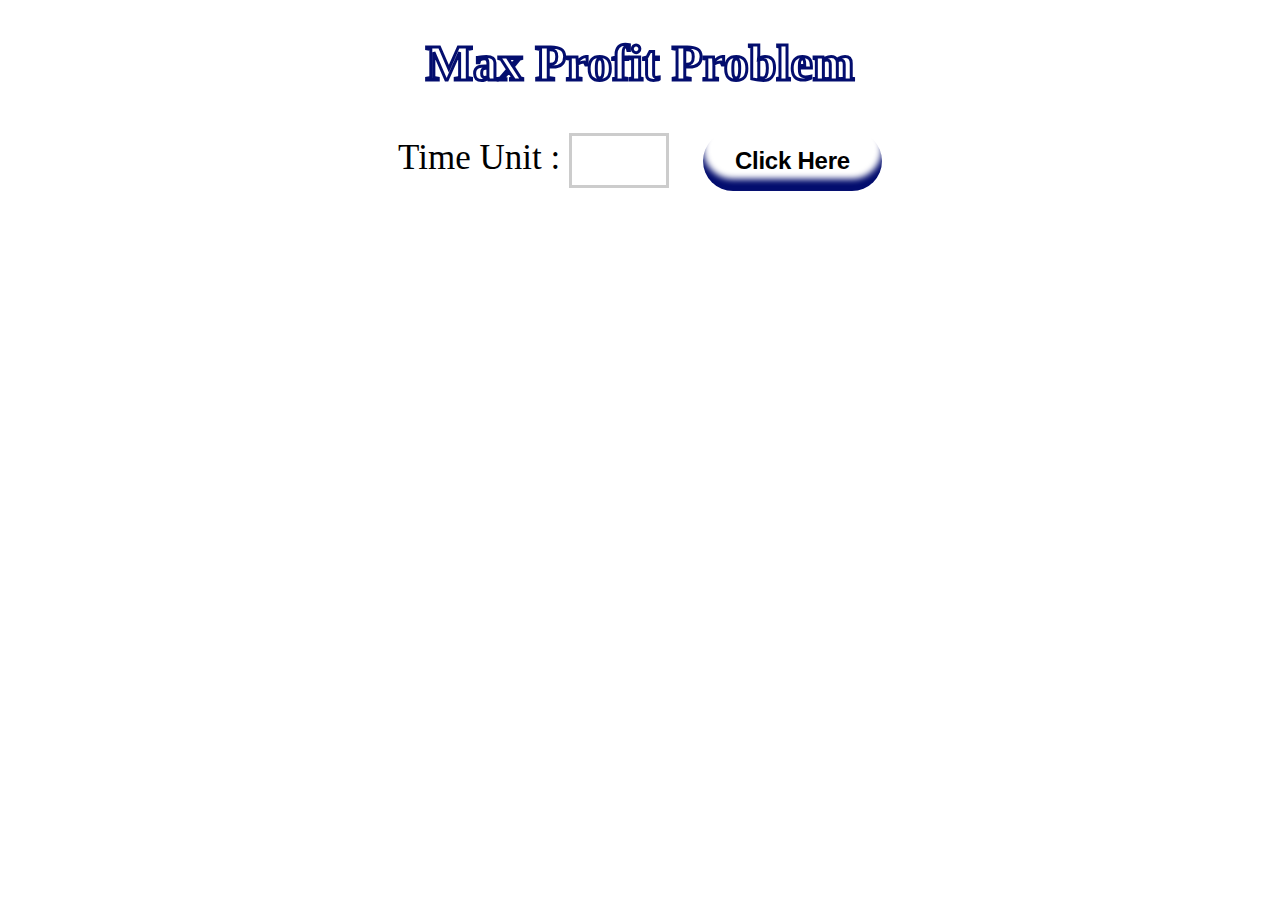
<file: Max-Profit-Problem/index.html>
<!DOCTYPE html>
<html lang="en">
  <head>
    <meta charset="UTF-8" />
    <meta name="viewport" content="width=device-width, initial-scale=1.0" />
    <title>Document</title>
    <style>
      /* Chrome, Safari, Edge, Opera */
      input::-webkit-outer-spin-button,
      input::-webkit-inner-spin-button {
        -webkit-appearance: none;
        margin: 0;
      }

      /* Firefox */
      input[type="number"] {
        -moz-appearance: textfield;
      }
    </style>
    <link rel="stylesheet" href="style.css" />
  </head>
  <body>
    <h1>Max Profit Problem</h1>
    <div class="container">
      <div>
        <label for="Time">Time Unit : </label><input type="number" id="Time" />
        <button onclick="renderOutput()" class="button-73" role="button">
          Click Here
        </button>
      </div>
      <div id="card"></div>
    </div>

    <script src="./script.js"></script>
  </body>
</html>
</file>
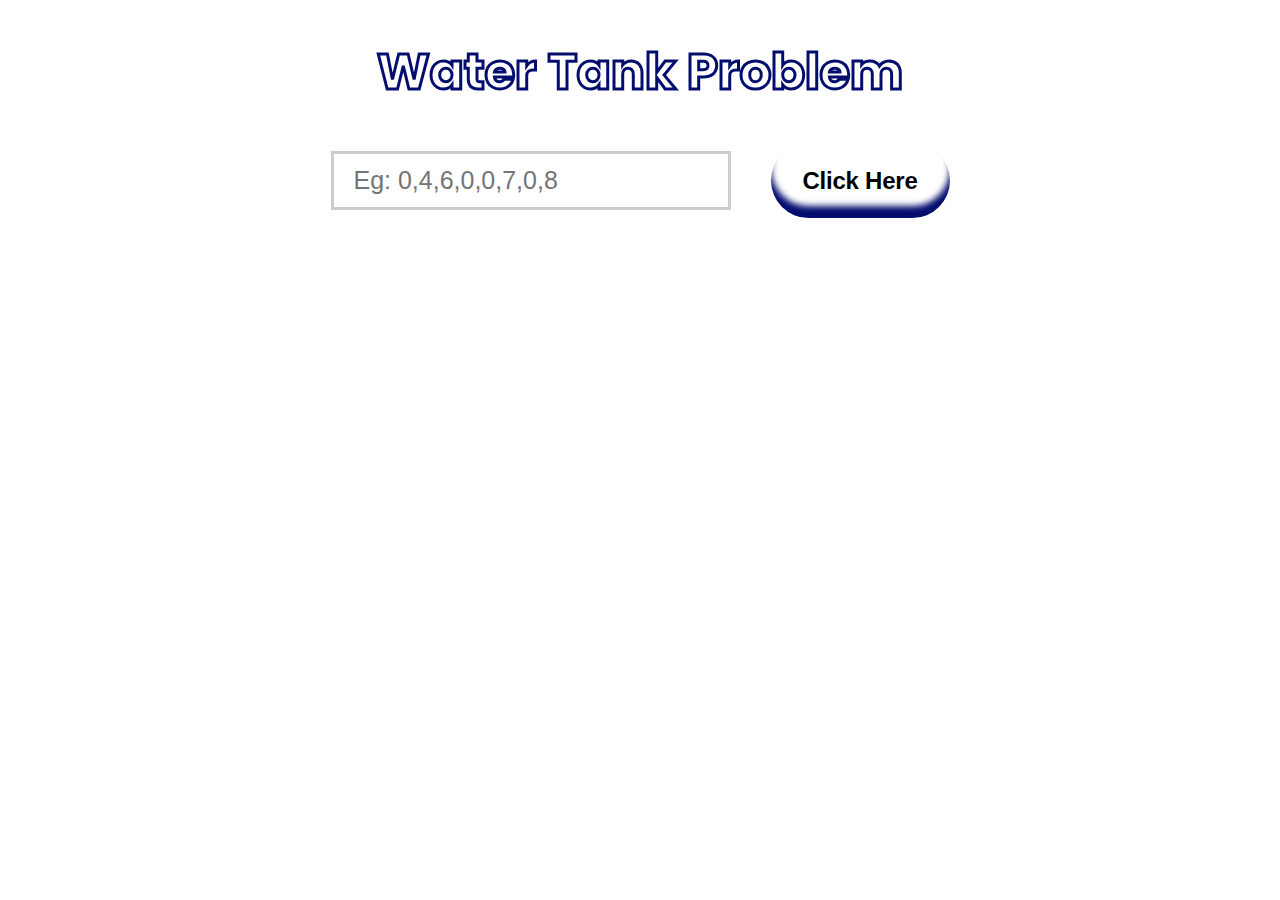
<file: Water-Tank/index.html>
<!DOCTYPE html>
<html lang="en">
  <head>
    <meta charset="UTF-8" />
    <meta name="viewport" content="width=device-width, initial-scale=1.0" />
    <title>Water Tank Problem</title>
    <link rel="stylesheet" href="./index.css" />
  </head>
  <body>
    <h1>Water Tank Problem</h1>
    <div class="input">
      <input type="text" placeholder="Eg: 0,4,6,0,0,7,0,8" />
      <button onclick="renderTables()" class="button-73" role="button">
        Click Here
      </button>
    </div>

    <div class="container">
      <h2 id="input"></h2>
      <div id="table"></div>
      <h2 id="output"></h2>
      <h3 id="count"></h3>
      <div id="table1"></div>
    </div>
    <script src="./script.js"></script>
  </body>
</html>
</file>
<file: Max-Profit-Problem/style.css>
/* CSS input*/
/* input {
  display: flex;
  justify-content: center;
  gap: 10px;
} */

h1 {
  text-align: center;
  font-size: 50px;
  color: black;
  -webkit-text-fill-color: rgb(
    255,
    255,
    255
  ); /* Will override color (regardless of order) */
  -webkit-text-stroke-width: 3px;
  -webkit-text-stroke-color: rgb(3, 13, 110);
}
.container {
  display: flex;
  align-items: center;
  flex-direction: column;
}
label {
  font-size: 35px;
}

input[type="number"] {
  font-size: 25px;
  width: 100px;
  padding: 10px;
  margin: 8px 0;
  box-sizing: border-box;
  border: 3px solid #ccc;
  -webkit-transition: 0.5s;
  transition: 0.5s;
  outline: none;
}

input[type="text"]:focus {
  border: 3px solid #555;
  box-shadow: rgba(0, 0, 0, 0.3) 0px 19px 38px,
    rgba(0, 0, 0, 0.22) 0px 15px 12px;
}

/* CSS button*/
.button-73 {
  appearance: none;
  background-color: #ffffff;
  border-radius: 40em;
  border-style: none;
  box-shadow: rgb(3, 13, 110) 0 -12px 6px inset;
  box-sizing: border-box;
  color: #000000;
  cursor: pointer;
  display: inline-block;
  font-family: -apple-system, sans-serif;
  font-size: 1.2rem;
  font-weight: 700;
  letter-spacing: -0.24px;
  margin: 0;
  outline: none;
  padding: 1rem 1.3rem;
  quotes: auto;
  text-align: center;
  text-decoration: none;
  transition: all 0.15s;
  user-select: none;
  -webkit-user-select: none;
  touch-action: manipulation;
  margin-left: 30px;
}

.button-73:hover {
  background-color: #a5dafa;
  box-shadow: #1491ff 0 -6px 8px inset;
  transform: scale(1.125);
}

.button-73:active {
  transform: scale(1.025);
}

@media (min-width: 768px) {
  .button-73 {
    font-size: 1.5rem;
    padding: 1rem 2rem;
  }
}
.box {
  border: 2px solid black;
  min-height: 300px;
  width: 300px;
  margin-top: 30px;
  border-radius: 20px;
}
h2 {
  margin-left: 10px;
  font-size: 40px;
}
span {
  font-weight: 900;
  font-size: 33px;
}
p {
  font-size: 30px;
  margin-left: 20px;
}
li {
  font-weight: 700;
  font-size: 30px;
}
</file>
<file: Water-Tank/index.css>
@import url("https://fonts.googleapis.com/css2?family=Outfit:wght@100..900&family=Poppins:ital,wght@0,100;0,200;0,300;0,400;0,500;0,600;0,700;0,800;0,900;1,100;1,200;1,300;1,400;1,500;1,600;1,700;1,800;1,900&display=swap");
body {
  font-family: "Poppins", sans-serif;
}

#table {
  display: flex;
  margin-top: 10px;
}
#table1 {
  display: flex;
}

.container {
  display: flex;
  flex-direction: column;
  align-items: center;
  justify-items: center;
}
#input {
  font-size: 30px;
}
#output {
  font-size: 30px;
}
.empty {
  width: 150px;
  height: 80px;
  border: 2px solid black;
  margin: 2px;
}
.brick {
  width: 150px;
  height: 80px;
  margin: 2px;
  border: 2px solid black;
  background: rgb(250, 242, 8);
}
.brick:hover {
  color: black;
  box-shadow: rgba(50, 50, 93, 0.5) 0px 30px 60px -12px inset,
    rgba(0, 0, 0, 0.3) 0px 18px 36px -18px inset;
}
.water {
  display: flex;
  justify-content: center;
  align-items: center;
  margin: 2px;
  font-size: 30px;
  width: 150px;
  height: 80px;
  border: 2px solid black;
  background: rgb(46, 123, 248);
  color: transparent;
  transition-duration: 0.5s;
}
.water:hover {
  color: black;
  border: 2px solid rgb(46, 123, 248);

  box-shadow: rgba(50, 50, 93, 0.5) 0px 30px 60px -12px inset,
    rgba(0, 0, 0, 0.3) 0px 18px 36px -18px inset;
}

h1 {
  text-align: center;
  font-size: 50px;
  color: black;
  -webkit-text-fill-color: rgb(
    255,
    255,
    255
  ); /* Will override color (regardless of order) */
  -webkit-text-stroke-width: 3px;
  -webkit-text-stroke-color: rgb(3, 13, 110);
}
#count {
  text-align: center;
  font-size: 50px;
  color: black;
  -webkit-text-fill-color: rgb(
    255,
    255,
    255
  ); /* Will override color (regardless of order) */
  -webkit-text-stroke-width: 3px;
  -webkit-text-stroke-color: rgb(3, 13, 110);
}
/* CSS input*/
.input {
  display: flex;
  justify-content: center;
  gap: 10px;
}
input[type="text"] {
  font-size: 25px;
  width: 400px;
  padding: 12px 20px;
  margin: 8px 0;
  box-sizing: border-box;
  border: 3px solid #ccc;
  -webkit-transition: 0.5s;
  transition: 0.5s;
  outline: none;
}

input[type="text"]:focus {
  border: 3px solid #555;
  box-shadow: rgba(0, 0, 0, 0.3) 0px 19px 38px,
    rgba(0, 0, 0, 0.22) 0px 15px 12px;
}

/* CSS button*/
.button-73 {
  appearance: none;
  background-color: #ffffff;
  border-radius: 40em;
  border-style: none;
  box-shadow: rgb(3, 13, 110) 0 -12px 6px inset;
  box-sizing: border-box;
  color: #000000;
  cursor: pointer;
  display: inline-block;
  font-family: -apple-system, sans-serif;
  font-size: 1.2rem;
  font-weight: 700;
  letter-spacing: -0.24px;
  margin: 0;
  outline: none;
  padding: 0px 1.3rem;
  quotes: auto;
  text-align: center;
  text-decoration: none;
  transition: all 0.15s;
  user-select: none;
  -webkit-user-select: none;
  touch-action: manipulation;
  margin-left: 30px;
}

.button-73:hover {
  background-color: #a5dafa;
  box-shadow: #1491ff 0 -6px 8px inset;
  transform: scale(1.125);
}

.button-73:active {
  transform: scale(1.025);
}

@media (min-width: 768px) {
  .button-73 {
    font-size: 1.5rem;
    padding: 0rem 2rem;
  }
}
</file>
